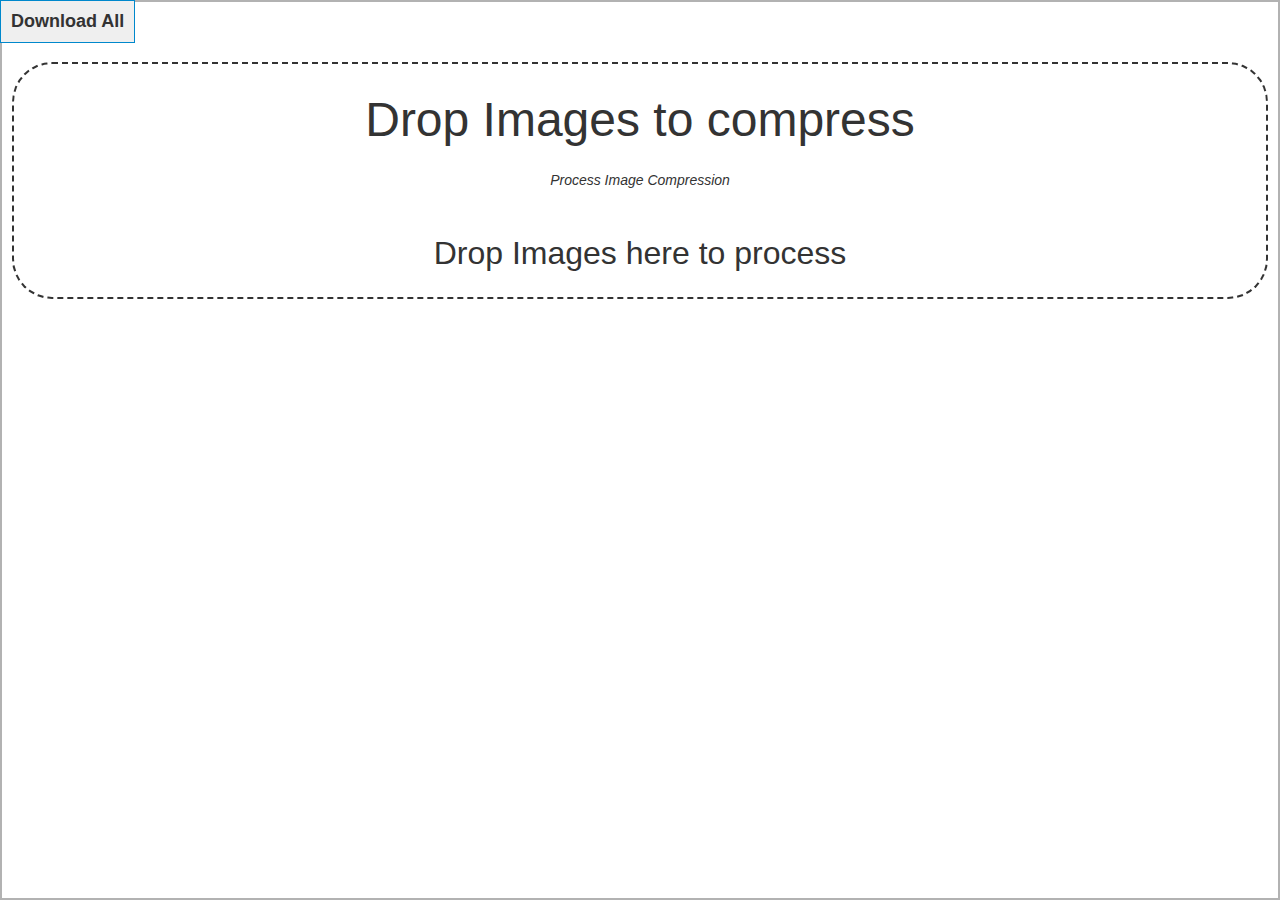
<file: index.html>
<!DOCTYPE html>
<html>

    <head>
        <meta charset="utf-8"/>
        <title>Image Compressor</title>

        <meta name="viewport" content="width=device-width, initial-scale=1" />

        <link href="assets/css/style.css" rel="stylesheet" />

    </head>

    <body>

        <a class="back"></a>

        <div id="stage">

            <div id="step2">
                <button class="downloadall">Download All</button>
                <form action="" class="dropzone dz-clickable">
                    <div class="dz-default dz-message">
                        <div class="content">
                            <h1>Drop Images to compress</h1>
                            <h2>Process Image Compression</h2>
                        </div>

                        <button class="dz-button" type="button">Drop Images here to process</button>
                    </div>
                </form>

                <input type="file" multiple="multiple" class="dz-hidden-input" style="visibility: hidden; position: absolute; top: 0px; left: 0px; height: 0px; width: 0px;">

            </div>

        </div>

    </body>
    <script type="text/javascript" src="assets/js/browser-image-compression.min.js"></script>
    <script src="assets/js/crc32.min.js"></script>
    <script src="assets/js/rawdeflate.min.js"></script>
    <script src="assets/js/gzip.min.js"></script>
    <script src="assets/js/gzip-compressor.js"></script>

    <script src="assets/js/jquery.min.js"></script>
    <script src="assets/js/script.min.js"></script>
</html>
</file>
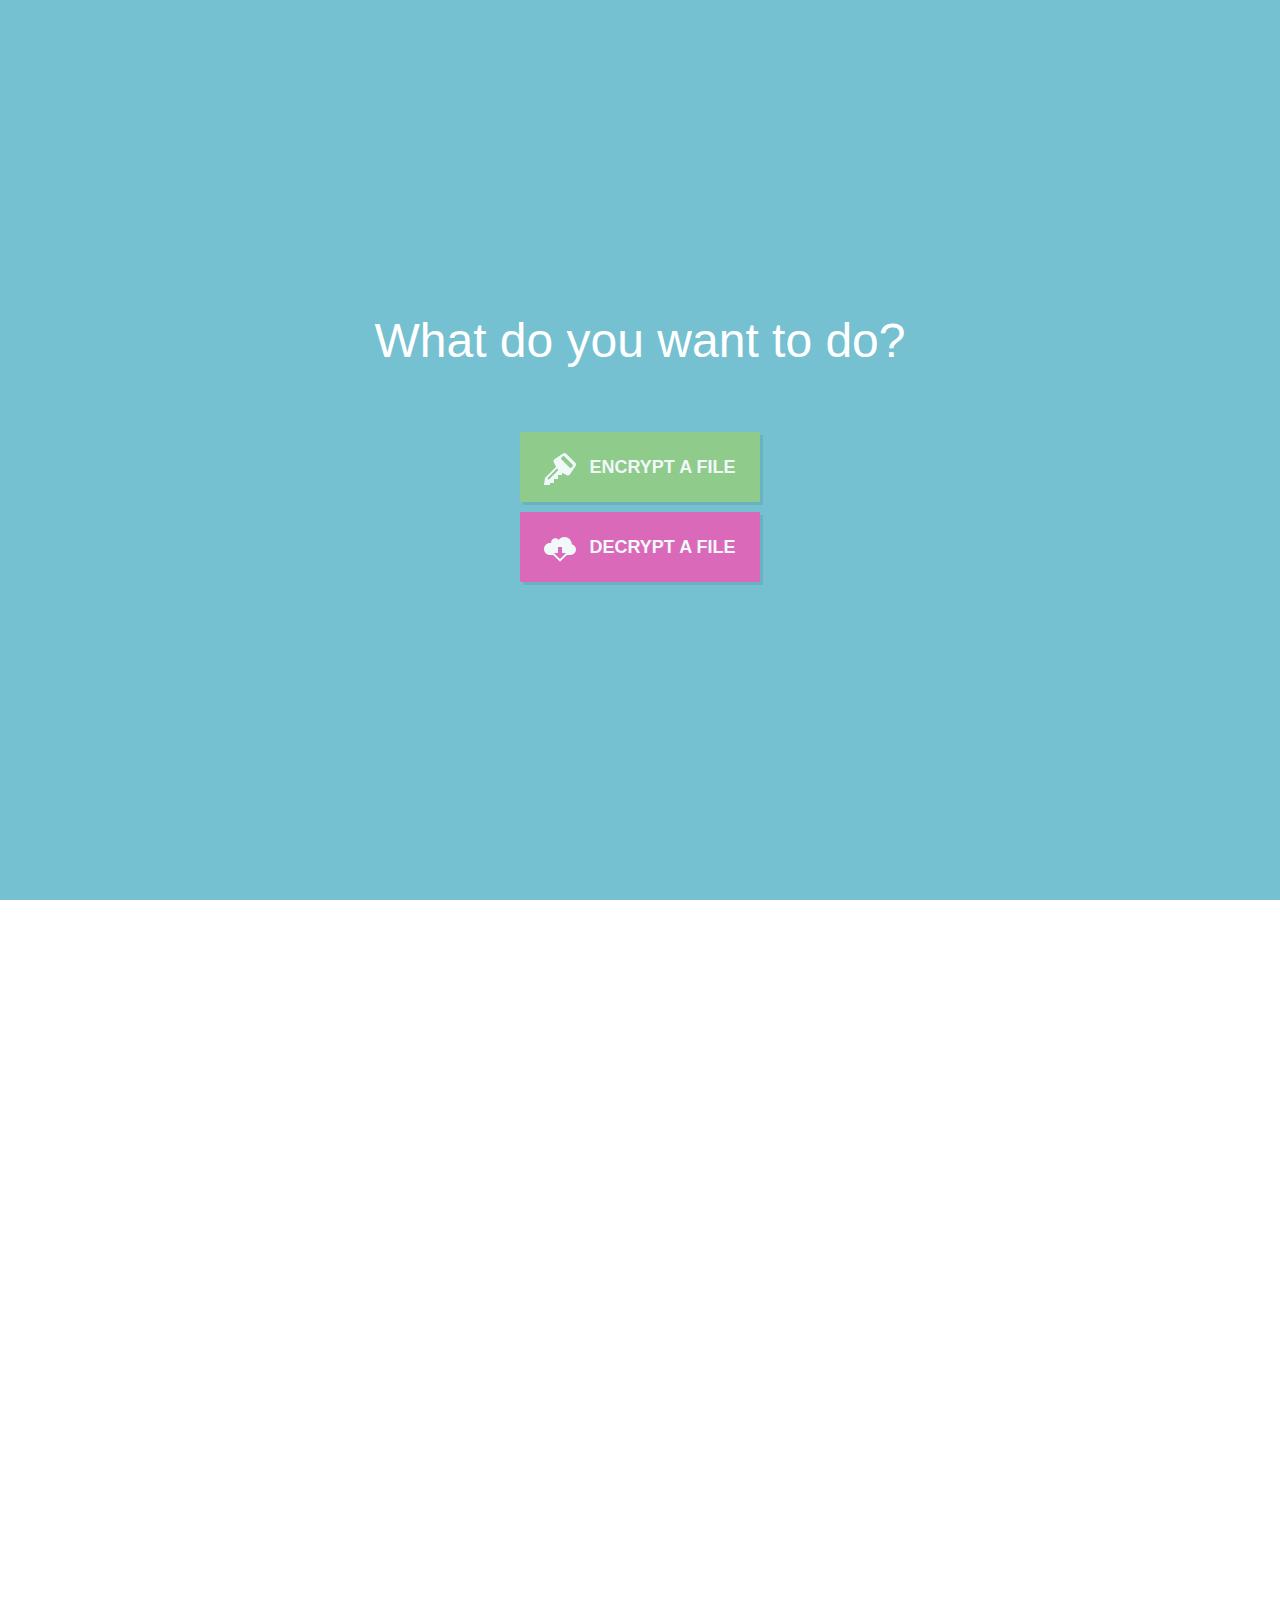
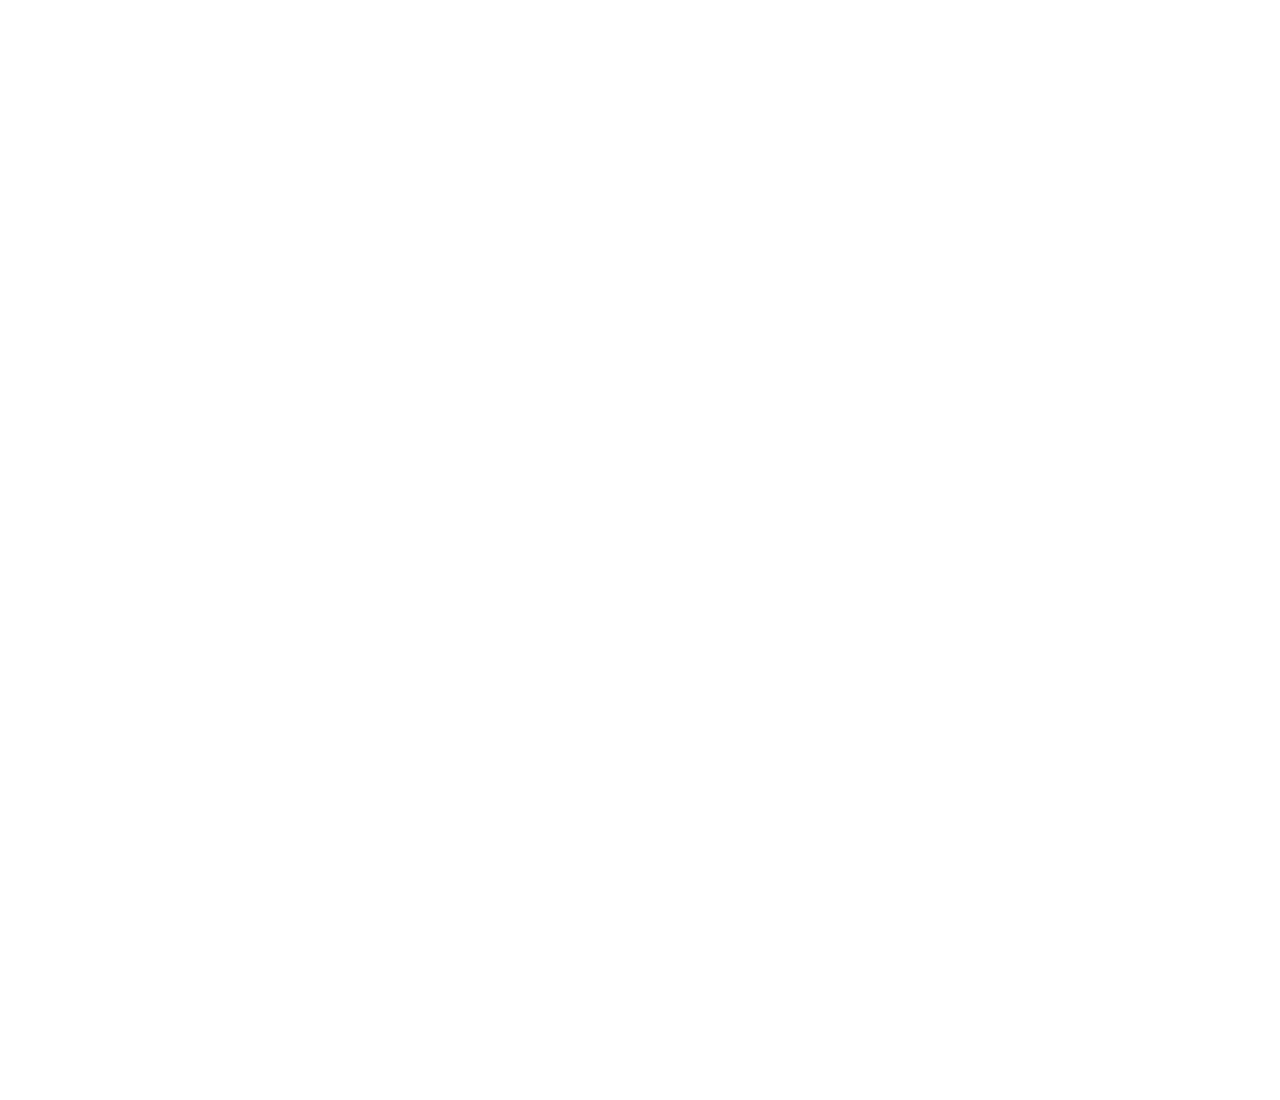
<file: encryptor.html>
<!DOCTYPE html>
<html>

    <head>
        <meta charset="utf-8"/>
        <title>Noonwow JavaScript File Encryption</title>

        <meta name="viewport" content="width=device-width, initial-scale=1" />

        <link href="assets/css/style.min.css" rel="stylesheet" />

    </head>

    <body>

        <a class="back"></a>

        <div id="stage">

            <div id="step1">
                <div class="content">
                    <h1>What do you want to do?</h1>
                    <a class="button encrypt green">Encrypt a file</a>
                    <a class="button decrypt magenta">Decrypt a file</a>
                </div>
            </div>

            <div id="step2">
                <button class="downloadall">Download All</button>
                <form action="" class="dropzone dz-clickable">
                    <div class="dz-default dz-message">
                        <div class="content if-encrypt">
                            <h1>Choose which files to encrypt</h1>
                            <h2>An encrypted copy of the file will be generated. No data is sent to our server.</h2>
                        </div>

                        <div class="content if-decrypt">
                            <h1>Choose which files to decrypt</h1>
                            <h2>Only files encrypted by this tool are accepted.</h2>
                        </div>
                        <button class="dz-button" type="button">Drop files here to process</button>
                    </div>
                </form>

                <input type="file" multiple="multiple" class="dz-hidden-input" style="visibility: hidden; position: absolute; top: 0px; left: 0px; height: 0px; width: 0px;">

            </div>

            <div id="step3">

                <div class="content if-encrypt">
                    <h1>Enter a pass phrase</h1>
                    <h2>This phrase will be used as an encryption key. Write it down or remember it; you won't be able to restore the file without it. </h2>

                    <input type="password" class='password' placeholder="Password" />
                    <input type="password" class='password-confirmation' placeholder="Password Confrimation"/>
                    <a class="button process red">Encrypt!</a>
                </div>

                <div class="content if-decrypt">
                    <h1>Enter the pass phrase</h1>
                    <h2>Enter the pass phrase that was used to encrypt this file. It is not possible to decrypt it without it.</h2>

                    <input type="password" class='password'/>
                    <a class="button process red">Decrypt!</a>
                </div>

            </div>
        </div>

    </body>

    <!-- Include the AES algorithm of the crypto library -->
    <script src="assets/js/dropzone.min.js"></script>

    <script src="assets/js/jquery.min.js"></script>
    <script src="assets/js/script.min.js"></script>

</html>
</file>
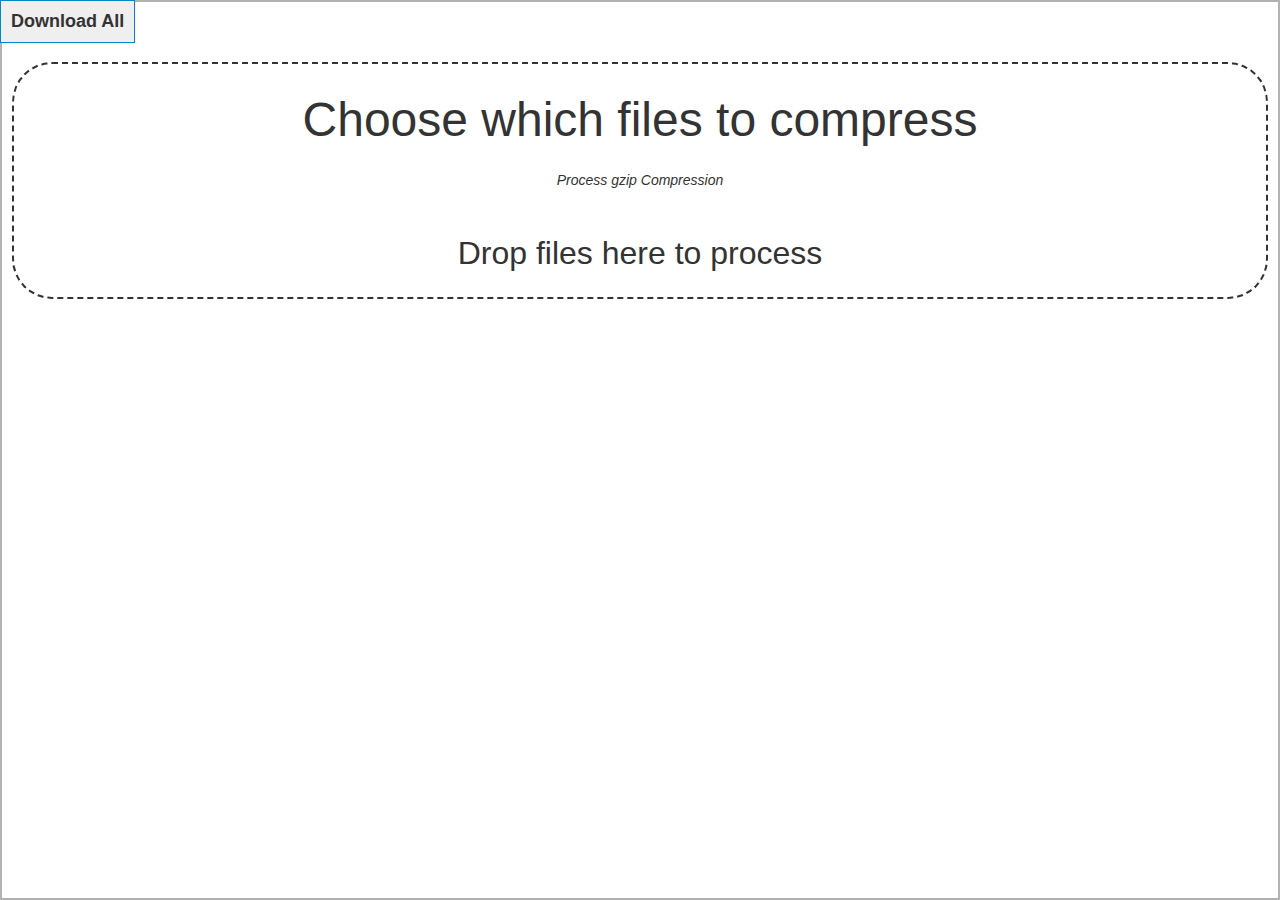
<file: gzip-compressor.html>
<!DOCTYPE html>
<html>

    <head>
        <meta charset="utf-8"/>
        <title>Noonwow JavaScript File Encryption</title>

        <meta name="viewport" content="width=device-width, initial-scale=1" />

        <link href="assets/css/style.min.css" rel="stylesheet" />

    </head>

    <body>

        <a class="back"></a>

        <div id="stage">

            <div id="step2">
                <button class="downloadall">Download All</button>
                <form action="" class="dropzone dz-clickable">
                    <div class="dz-default dz-message">
                        <div class="content">
                            <h1>Choose which files to compress</h1>
                            <h2>Process gzip Compression</h2>
                        </div>

                        <button class="dz-button" type="button">Drop files here to process</button>
                    </div>
                </form>

                <input type="file" multiple="multiple" class="dz-hidden-input" style="visibility: hidden; position: absolute; top: 0px; left: 0px; height: 0px; width: 0px;">

            </div>

        </div>

    </body>

    <!-- Include the AES algorithm of the crypto library -->
    <script src="assets/js/crc32.min.js"></script>
    <script src="assets/js/rawdeflate.min.js"></script>
    <script src="assets/js/gzip.min.js"></script>
    <script src="assets/js/gzip-compressor.min.js"></script>

    <script src="assets/js/jquery.min.js"></script>
    <script src="assets/js/script.min.js"></script>

</html>
</file>
<file: assets/css/style.css>
/*-------------------------
  Simple reset
--------------------------*/


* {
  margin: 0;
  padding: 0;
}


/*-------------------------
  General Styles
--------------------------*/


html {
  overflow: hidden;
}

a, a:visited {
  outline: none;
  color: #389dc1;
}

a:hover {
  text-decoration: none;
}

section, footer, header, aside {
  display: block;
}


/*-------------------------
  The main page elements
--------------------------*/


body {
  font: 15px/1.3 'Raleway', sans-serif;
  color: #fff;
  width: 100%;
  height: 100%;
  position: absolute;
  overflow: hidden;
}

#stage {
  width: 100%;
  height: 100%;
  position: absolute;
  top: 0;
  left: 0;
  transition: top 0.4s;
}

#stage > div {
  /* The step divs */
  height: 100%;
  position: relative;
}

#stage h1 {
  font-weight: normal;
  font-size: 48px;
  text-align: center;
  color: #fff;
  margin-bottom: 60px;
}

#stage h2 {
  font-weight: normal;
  font-size: 14px;
  font-family: Arial, Helvetica, sans-serif;
  margin: -40px 0 45px;
  font-style: italic;
}

.content {
  position: absolute;
  text-align: center;
  left: 0;
  top: 50%;
  width: 100%;
}

.content input[type=file] {
  display: none;
}

a.back {
  width: 32px;
  height: 32px;
  position: absolute;
  cursor: pointer;
  top: 50px;
  left: 50%;
  z-index: 99;
  opacity: 0.8;
  margin-left: -16px;
  display: none;
  background: #fff;
  border: 1px solid #08c;
}

a.back:hover {
  opacity: 1;
}


/*-------------------------
  Conditional classes
--------------------------*/


[class*="if-"] {
  display: none;
}

body.encrypt .if-encrypt {
  display: block;
}

body.decrypt .if-decrypt {
  display: block;
}


/*-------------------------
  Button styles
--------------------------*/


.button {
  width: 240px;
  height: 70px;
  text-align: center;
  text-decoration: none !important;
  color: #fff !important;
  text-transform: uppercase;
  font-weight: bold;
  border-radius: 1px;
  display: block;
  line-height: 70px;
  box-shadow: 3px 3px 0 rgba(0,0,0,0.08);
  cursor: pointer;
  font-size: 18px;
  margin: 10px auto;
  opacity: 0.9;
}

.button:hover {
  opacity: 1;
}

.button::before {
  content: '';
  background: url(../img/icons.svg) no-repeat;
  display: inline-block;
  width: 32px;
  height: 32px;
  vertical-align: middle;
  padding-right: 13px;
}

.button.green {
  background-color: #92cd84;
}

.button.magenta {
  background-color: #e661b7;
}

.button.blue {
  background-color: #798dd7;
}

.button.red {
  background-color: #c15645;
}

/* Styles for specific buttons */

.button.browse {
  width: 180px;
}

.button.process {
  width: 190px;
}

.button.encrypt::before {
  background-position: 0 0;
}

.button.decrypt::before {
  background-position: -96px 0;
}

.button.browse::before {
  background-position: -240px 0;
}

.button.process::before {
  background-position: -142px 0;
}

.button.download:before {
  background-position: -48px 0;
}


/*-------------------------
  The steps
--------------------------*/


#step1 {
  background-color: #75c0d1;
}

body.encrypt #step2 {
  background-color: #9ad58c;
}

body.decrypt #step2 {
  background-color: #E7A8D1;
}

#step3 {
  background-color: #d5d788;
}

#step3 input[type=password] {
  background-color: #fff;
  border: none;
  padding: 8px 18px;
  line-height: 1;
  font: inherit;
  outline: none;
  width: 400px;
  margin-bottom: 18px;
  border-radius: 2px;
  box-shadow: 3px 3px 0 rgba(0,0,0,0.05);
  font-size: 36px;
  color: #555;
  clear: both;
  display: block;
  margin-left: auto;
  margin-right: auto;
}

#step3 input[type=password]::placeholder {
  color: #ccc;
}

#step1 .content {
  margin-top: -140px;
}

#step2 .content {
  margin-top: -0;
}

#step3 .content {
  margin-top: -157px;
}

/*
 * The MIT License
 * Copyright (c) 2012 Matias Meno <m@tias.me>
 */
@-webkit-keyframes passing-through {
  0% {
    opacity: 0;
    -webkit-transform: translateY(40px);
    -moz-transform: translateY(40px);
    -ms-transform: translateY(40px);
    -o-transform: translateY(40px);
    transform: translateY(40px);
  }

  30%, 70% {
    opacity: 1;
    -webkit-transform: translateY(0px);
    -moz-transform: translateY(0px);
    -ms-transform: translateY(0px);
    -o-transform: translateY(0px);
    transform: translateY(0px);
  }

  100% {
    opacity: 0;
    -webkit-transform: translateY(-40px);
    -moz-transform: translateY(-40px);
    -ms-transform: translateY(-40px);
    -o-transform: translateY(-40px);
    transform: translateY(-40px);
  }
}

@-moz-keyframes passing-through {
  0% {
    opacity: 0;
    -webkit-transform: translateY(40px);
    -moz-transform: translateY(40px);
    -ms-transform: translateY(40px);
    -o-transform: translateY(40px);
    transform: translateY(40px);
  }

  30%, 70% {
    opacity: 1;
    -webkit-transform: translateY(0px);
    -moz-transform: translateY(0px);
    -ms-transform: translateY(0px);
    -o-transform: translateY(0px);
    transform: translateY(0px);
  }

  100% {
    opacity: 0;
    -webkit-transform: translateY(-40px);
    -moz-transform: translateY(-40px);
    -ms-transform: translateY(-40px);
    -o-transform: translateY(-40px);
    transform: translateY(-40px);
  }
}

@keyframes passing-through {
  0% {
    opacity: 0;
    -webkit-transform: translateY(40px);
    -moz-transform: translateY(40px);
    -ms-transform: translateY(40px);
    -o-transform: translateY(40px);
    transform: translateY(40px);
  }

  30%, 70% {
    opacity: 1;
    -webkit-transform: translateY(0px);
    -moz-transform: translateY(0px);
    -ms-transform: translateY(0px);
    -o-transform: translateY(0px);
    transform: translateY(0px);
  }

  100% {
    opacity: 0;
    -webkit-transform: translateY(-40px);
    -moz-transform: translateY(-40px);
    -ms-transform: translateY(-40px);
    -o-transform: translateY(-40px);
    transform: translateY(-40px);
  }
}

@-webkit-keyframes slide-in {
  0% {
    opacity: 0;
    -webkit-transform: translateY(40px);
    -moz-transform: translateY(40px);
    -ms-transform: translateY(40px);
    -o-transform: translateY(40px);
    transform: translateY(40px);
  }

  30% {
    opacity: 1;
    -webkit-transform: translateY(0px);
    -moz-transform: translateY(0px);
    -ms-transform: translateY(0px);
    -o-transform: translateY(0px);
    transform: translateY(0px);
  }
}

@-moz-keyframes slide-in {
  0% {
    opacity: 0;
    -webkit-transform: translateY(40px);
    -moz-transform: translateY(40px);
    -ms-transform: translateY(40px);
    -o-transform: translateY(40px);
    transform: translateY(40px);
  }

  30% {
    opacity: 1;
    -webkit-transform: translateY(0px);
    -moz-transform: translateY(0px);
    -ms-transform: translateY(0px);
    -o-transform: translateY(0px);
    transform: translateY(0px);
  }
}

@keyframes slide-in {
  0% {
    opacity: 0;
    -webkit-transform: translateY(40px);
    -moz-transform: translateY(40px);
    -ms-transform: translateY(40px);
    -o-transform: translateY(40px);
    transform: translateY(40px);
  }

  30% {
    opacity: 1;
    -webkit-transform: translateY(0px);
    -moz-transform: translateY(0px);
    -ms-transform: translateY(0px);
    -o-transform: translateY(0px);
    transform: translateY(0px);
  }
}

@-webkit-keyframes pulse {
  0% {
    -webkit-transform: scale(1);
    -moz-transform: scale(1);
    -ms-transform: scale(1);
    -o-transform: scale(1);
    transform: scale(1);
  }

  10% {
    -webkit-transform: scale(1.1);
    -moz-transform: scale(1.1);
    -ms-transform: scale(1.1);
    -o-transform: scale(1.1);
    transform: scale(1.1);
  }

  20% {
    -webkit-transform: scale(1);
    -moz-transform: scale(1);
    -ms-transform: scale(1);
    -o-transform: scale(1);
    transform: scale(1);
  }
}

@-moz-keyframes pulse {
  0% {
    -webkit-transform: scale(1);
    -moz-transform: scale(1);
    -ms-transform: scale(1);
    -o-transform: scale(1);
    transform: scale(1);
  }

  10% {
    -webkit-transform: scale(1.1);
    -moz-transform: scale(1.1);
    -ms-transform: scale(1.1);
    -o-transform: scale(1.1);
    transform: scale(1.1);
  }

  20% {
    -webkit-transform: scale(1);
    -moz-transform: scale(1);
    -ms-transform: scale(1);
    -o-transform: scale(1);
    transform: scale(1);
  }
}

@keyframes pulse {
  0% {
    -webkit-transform: scale(1);
    -moz-transform: scale(1);
    -ms-transform: scale(1);
    -o-transform: scale(1);
    transform: scale(1);
  }

  10% {
    -webkit-transform: scale(1.1);
    -moz-transform: scale(1.1);
    -ms-transform: scale(1.1);
    -o-transform: scale(1.1);
    transform: scale(1.1);
  }

  20% {
    -webkit-transform: scale(1);
    -moz-transform: scale(1);
    -ms-transform: scale(1);
    -o-transform: scale(1);
    transform: scale(1);
  }
}

.dropzone, .dropzone * {
  box-sizing: border-box;
}

.dropzone {
  min-height: 100vh;
  height: 100vh;
  overflow: auto;
  border: 2px solid rgba(0, 0, 0, 0.3);
  background: white;
  padding: 30px 10px 0;
}

.dropzone.dz-clickable {
  cursor: pointer;
}

.dropzone.dz-clickable * {
  cursor: default;
}

.dropzone.dz-clickable .dz-message, .dropzone.dz-clickable .dz-message * {
  cursor: pointer;
}

.dropzone.dz-started .dz-message {
  display: none;
}

.dropzone.dz-drag-hover {
  border-style: solid;
}

.dropzone.dz-drag-hover .dz-message {
  opacity: 0.5;
}

.dropzone .dz-message {
  text-align: center;
  margin: 2em 0;
  border: 2px dashed #333;
  border-radius: 40px;
  padding: 25px 0;
}

.dropzone .dz-message .dz-button {
  background: none;
  color: #333;
  border: none;
  padding: 0;
  font-size: 32px;
  cursor: pointer;
  outline: inherit;
}

.dropzone .dz-preview {
  position: relative;
  display: inline-block;
  vertical-align: top;
  margin: 16px;
  min-height: 100px;
}

.dropzone .dz-preview:hover .dz-details {
  opacity: 1;
}

.dropzone .dz-preview.dz-file-preview .dz-image {
  border-radius: 20px;
  background: #999;
  background: linear-gradient(to bottom, #eee, #ddd);
}

.dropzone .dz-preview.dz-file-preview .dz-details {
  opacity: 1;
}

.dropzone .dz-preview.dz-image-preview {
  background: white;
}

.dropzone .dz-preview.dz-image-preview .dz-details {
  -webkit-transition: opacity 0.2s linear;
  -moz-transition: opacity 0.2s linear;
  -ms-transition: opacity 0.2s linear;
  -o-transition: opacity 0.2s linear;
  transition: opacity 0.2s linear;
}

.dropzone .dz-preview .dz-remove {
  font-size: 14px;
  text-align: center;
  display: block;
  cursor: pointer;
  border: none;
}

.dropzone .dz-preview .dz-remove:hover {
  text-decoration: underline;
}

.dropzone .dz-preview:hover .dz-details {
  opacity: 1;
}

.dropzone .dz-preview .dz-details {
  z-index: 20;
  position: absolute;
  top: 0;
  left: 0;
  opacity: 0;
  font-size: 13px;
  min-width: 100%;
  max-width: 100%;
  padding: 2em 1em;
  text-align: center;
  color: rgba(0, 0, 0, 0.9);
  line-height: 150%;
}

.dropzone .dz-preview .dz-details .dz-size {
  margin-bottom: 1em;
  font-size: 16px;
}

.dropzone .dz-preview .dz-details .dz-filename {
  white-space: nowrap;
}

.dropzone .dz-preview .dz-details .dz-filename:hover span {
  border: 1px solid rgba(200, 200, 200, 0.8);
  background-color: rgba(255, 255, 255, 0.8);
}

.dropzone .dz-preview .dz-details .dz-filename:not(:hover) {
  overflow: hidden;
  text-overflow: ellipsis;
}

.dropzone .dz-preview .dz-details .dz-filename:not(:hover) span {
  border: 1px solid transparent;
}

.dropzone .dz-preview .dz-details .dz-filename span, .dropzone .dz-preview .dz-details .dz-size span {
  background-color: rgba(255, 255, 255, 0.4);
  padding: 0 0.4em;
  border-radius: 3px;
}

.dropzone .dz-preview:hover .dz-image img {
  -webkit-transform: scale(1.05, 1.05);
  -moz-transform: scale(1.05, 1.05);
  -ms-transform: scale(1.05, 1.05);
  -o-transform: scale(1.05, 1.05);
  transform: scale(1.05, 1.05);
  -webkit-filter: blur(8px);
  filter: blur(8px);
}

.dropzone .dz-preview .dz-image {
  border-radius: 20px;
  overflow: hidden;
  width: 120px;
  height: 120px;
  position: relative;
  display: block;
  z-index: 10;
}

.dropzone .dz-preview .dz-image img {
  display: block;
}

.dropzone .dz-preview.dz-success .dz-success-mark {
  -webkit-animation: passing-through 3s cubic-bezier(0.77, 0, 0.175, 1);
  -moz-animation: passing-through 3s cubic-bezier(0.77, 0, 0.175, 1);
  -ms-animation: passing-through 3s cubic-bezier(0.77, 0, 0.175, 1);
  -o-animation: passing-through 3s cubic-bezier(0.77, 0, 0.175, 1);
  animation: passing-through 3s cubic-bezier(0.77, 0, 0.175, 1);
}

.dropzone .dz-preview.dz-error .dz-error-mark {
  opacity: 1;
  -webkit-animation: slide-in 3s cubic-bezier(0.77, 0, 0.175, 1);
  -moz-animation: slide-in 3s cubic-bezier(0.77, 0, 0.175, 1);
  -ms-animation: slide-in 3s cubic-bezier(0.77, 0, 0.175, 1);
  -o-animation: slide-in 3s cubic-bezier(0.77, 0, 0.175, 1);
  animation: slide-in 3s cubic-bezier(0.77, 0, 0.175, 1);
}

.dropzone .dz-preview .dz-success-mark, .dropzone .dz-preview .dz-error-mark {
  pointer-events: none;
  opacity: 0;
  z-index: 500;
  position: absolute;
  display: block;
  top: 50%;
  left: 50%;
  margin-left: -27px;
  margin-top: -27px;
}

.dropzone .dz-preview .dz-success-mark svg, .dropzone .dz-preview .dz-error-mark svg {
  display: block;
  width: 54px;
  height: 54px;
}

.dropzone .dz-preview.dz-processing .dz-progress {
  opacity: 1;
  -webkit-transition: all 0.2s linear;
  -moz-transition: all 0.2s linear;
  -ms-transition: all 0.2s linear;
  -o-transition: all 0.2s linear;
  transition: all 0.2s linear;
}

.dropzone .dz-preview.dz-complete .dz-progress {
  opacity: 0;
  -webkit-transition: opacity 0.4s ease-in;
  -moz-transition: opacity 0.4s ease-in;
  -ms-transition: opacity 0.4s ease-in;
  -o-transition: opacity 0.4s ease-in;
  transition: opacity 0.4s ease-in;
}

.dropzone .dz-preview:not(.dz-processing) .dz-progress {
  -webkit-animation: pulse 6s ease infinite;
  -moz-animation: pulse 6s ease infinite;
  -ms-animation: pulse 6s ease infinite;
  -o-animation: pulse 6s ease infinite;
  animation: pulse 6s ease infinite;
}

.dropzone .dz-preview .dz-progress {
  opacity: 1;
  z-index: 1000;
  pointer-events: none;
  position: absolute;
  height: 16px;
  left: 50%;
  top: 50%;
  margin-top: -8px;
  width: 80px;
  margin-left: -40px;
  background: rgba(255, 255, 255, 0.9);
  -webkit-transform: scale(1);
  border-radius: 8px;
  overflow: hidden;
}

.dropzone .dz-preview .dz-progress .dz-upload {
  background: #333;
  background: linear-gradient(to bottom, #666, #444);
  position: absolute;
  top: 0;
  left: 0;
  bottom: 0;
  width: 0;
  -webkit-transition: width 300ms ease-in-out;
  -moz-transition: width 300ms ease-in-out;
  -ms-transition: width 300ms ease-in-out;
  -o-transition: width 300ms ease-in-out;
  transition: width 300ms ease-in-out;
}

.dropzone .dz-preview.dz-error .dz-error-message {
  display: block;
}

.dropzone .dz-preview.dz-error:hover .dz-error-message {
  opacity: 1;
  pointer-events: auto;
}

.dropzone .dz-preview .dz-error-message {
  pointer-events: none;
  z-index: 1000;
  position: absolute;
  display: block;
  display: none;
  opacity: 0;
  -webkit-transition: opacity 0.3s ease;
  -moz-transition: opacity 0.3s ease;
  -ms-transition: opacity 0.3s ease;
  -o-transition: opacity 0.3s ease;
  transition: opacity 0.3s ease;
  border-radius: 8px;
  font-size: 13px;
  top: 130px;
  left: -10px;
  width: 140px;
  background: #be2626;
  background: linear-gradient(to bottom, #be2626, #a92222);
  padding: 0.5em 1.2em;
  color: white;
}

.dropzone .dz-preview .dz-error-message:after {
  content: '';
  position: absolute;
  top: -6px;
  left: 64px;
  width: 0;
  height: 0;
  border-left: 6px solid transparent;
  border-right: 6px solid transparent;
  border-bottom: 6px solid #be2626;
}

.dropzone.dz-clickable a {
  cursor: pointer;
  position: absolute;
  z-index: 9999;
  bottom: 10px;
  width: 100%;
  text-align: center;
}

#stage .dropzone h1 {
  color: #333;
}

#stage .dropzone h2 {
  color: #333;
}

.dropzone .content {
  position: static;
}

.dropzone a.back {
  color: #333;
}

a.back:before {
  content: '';
  display: block;
  position: absolute;
  width: 0;
  height: 0;
  left: 4px;
  top: -3px;
  border: 12px solid #08c;
  border-color: transparent transparent #08c transparent;
}

a.back:after {
  content: '';
  display: block;
  position: absolute;
  width: 0;
  height: 0;
  left: 4px;
  top: -1px;
  border: 12px solid #08c;
  border-color: transparent transparent #fff transparent;
}

.downloadall {
  padding: 10px;
  color: #333;
  font-size: 18px;
  font-family: sans-serif;
  font-weight: bold;
  border: 1px solid #08c;
  display: block;
  cursor: pointer;
  position: absolute;
  z-index: 10;
}

.dropzone.dz-clickable:before {
    content: '';
    width: 100%;
    height: 100%;
    display: block;
    position: absolute;
    left: 0;
    top: 0;
    z-index: 0;
}

a.download {
  color: #f80;
  cursor: default;
}

a.failed {
  cursor: default;
  color: #f00;
}

a.download.completed {
  color: #08c;
}
</file>
<file: assets/css/style.min.css>
* {margin: 0;padding: 0;}html {overflow: hidden;}a, a:visited {outline: none;color: #389dc1;}a:hover {text-decoration: none;}section, footer, header, aside {display: block;}body {font: 15px/1.3 'Raleway', sans-serif;color: #fff;width: 100%;height: 100%;position: absolute;overflow: hidden;}#stage {width: 100%;height: 100%;position: absolute;top: 0;left: 0;transition: top 0.4s;}#stage > div {height: 100%;position: relative;}#stage h1 {font-weight: normal;font-size: 48px;text-align: center;color: #fff;margin-bottom: 60px;}#stage h2 {font-weight: normal;font-size: 14px;font-family: Arial, Helvetica, sans-serif;margin: -40px 0 45px;font-style: italic;}.content {position: absolute;text-align: center;left: 0;top: 50%;width: 100%;}.content input[type=file] {display: none;}a.back {width: 32px;height: 32px;position: absolute;cursor: pointer;top: 50px;left: 50%;z-index: 99;opacity: 0.8;margin-left: -16px;display: none;background: #fff;border: 1px solid #08c;}a.back:hover {opacity: 1;}[class*="if-"] {display: none;}body.encrypt .if-encrypt {display: block;}body.decrypt .if-decrypt {display: block;}.button {width: 240px;height: 70px;text-align: center;text-decoration: none !important;color: #fff !important;text-transform: uppercase;font-weight: bold;border-radius: 1px;display: block;line-height: 70px;box-shadow: 3px 3px 0 rgba(0,0,0,0.08);cursor: pointer;font-size: 18px;margin: 10px auto;opacity: 0.9;}.button:hover {opacity: 1;}.button::before {content: '';background: url(../img/icons.svg) no-repeat;display: inline-block;width: 32px;height: 32px;vertical-align: middle;padding-right: 13px;}.button.green {background-color: #92cd84;}.button.magenta {background-color: #e661b7;}.button.blue {background-color: #798dd7;}.button.red {background-color: #c15645;}.button.browse {width: 180px;}.button.process {width: 190px;}.button.encrypt::before {background-position: 0 0;}.button.decrypt::before {background-position: -96px 0;}.button.browse::before {background-position: -240px 0;}.button.process::before {background-position: -142px 0;}.button.download:before {background-position: -48px 0;}#step1 {background-color: #75c0d1;}body.encrypt #step2 {background-color: #9ad58c;}body.decrypt #step2 {background-color: #E7A8D1;}#step3 {background-color: #d5d788;}#step3 input[type=password] {background-color: #fff;border: none;padding: 8px 18px;line-height: 1;font: inherit;outline: none;width: 400px;margin-bottom: 18px;border-radius: 2px;box-shadow: 3px 3px 0 rgba(0,0,0,0.05);font-size: 36px;color: #555;clear: both;display: block;margin-left: auto;margin-right: auto;}#step3 input[type=password]::placeholder {color: #ccc;}#step1 .content {margin-top: -140px;}#step2 .content {margin-top: -0;}#step3 .content {margin-top: -157px;}@-webkit-keyframes passing-through {0% {opacity: 0;-webkit-transform: translateY(40px);-moz-transform: translateY(40px);-ms-transform: translateY(40px);-o-transform: translateY(40px);transform: translateY(40px);}30%, 70% {opacity: 1;-webkit-transform: translateY(0px);-moz-transform: translateY(0px);-ms-transform: translateY(0px);-o-transform: translateY(0px);transform: translateY(0px);}100% {opacity: 0;-webkit-transform: translateY(-40px);-moz-transform: translateY(-40px);-ms-transform: translateY(-40px);-o-transform: translateY(-40px);transform: translateY(-40px);}}@-moz-keyframes passing-through {0% {opacity: 0;-webkit-transform: translateY(40px);-moz-transform: translateY(40px);-ms-transform: translateY(40px);-o-transform: translateY(40px);transform: translateY(40px);}30%, 70% {opacity: 1;-webkit-transform: translateY(0px);-moz-transform: translateY(0px);-ms-transform: translateY(0px);-o-transform: translateY(0px);transform: translateY(0px);}100% {opacity: 0;-webkit-transform: translateY(-40px);-moz-transform: translateY(-40px);-ms-transform: translateY(-40px);-o-transform: translateY(-40px);transform: translateY(-40px);}}@keyframes passing-through {0% {opacity: 0;-webkit-transform: translateY(40px);-moz-transform: translateY(40px);-ms-transform: translateY(40px);-o-transform: translateY(40px);transform: translateY(40px);}30%, 70% {opacity: 1;-webkit-transform: translateY(0px);-moz-transform: translateY(0px);-ms-transform: translateY(0px);-o-transform: translateY(0px);transform: translateY(0px);}100% {opacity: 0;-webkit-transform: translateY(-40px);-moz-transform: translateY(-40px);-ms-transform: translateY(-40px);-o-transform: translateY(-40px);transform: translateY(-40px);}}@-webkit-keyframes slide-in {0% {opacity: 0;-webkit-transform: translateY(40px);-moz-transform: translateY(40px);-ms-transform: translateY(40px);-o-transform: translateY(40px);transform: translateY(40px);}30% {opacity: 1;-webkit-transform: translateY(0px);-moz-transform: translateY(0px);-ms-transform: translateY(0px);-o-transform: translateY(0px);transform: translateY(0px);}}@-moz-keyframes slide-in {0% {opacity: 0;-webkit-transform: translateY(40px);-moz-transform: translateY(40px);-ms-transform: translateY(40px);-o-transform: translateY(40px);transform: translateY(40px);}30% {opacity: 1;-webkit-transform: translateY(0px);-moz-transform: translateY(0px);-ms-transform: translateY(0px);-o-transform: translateY(0px);transform: translateY(0px);}}@keyframes slide-in {0% {opacity: 0;-webkit-transform: translateY(40px);-moz-transform: translateY(40px);-ms-transform: translateY(40px);-o-transform: translateY(40px);transform: translateY(40px);}30% {opacity: 1;-webkit-transform: translateY(0px);-moz-transform: translateY(0px);-ms-transform: translateY(0px);-o-transform: translateY(0px);transform: translateY(0px);}}@-webkit-keyframes pulse {0% {-webkit-transform: scale(1);-moz-transform: scale(1);-ms-transform: scale(1);-o-transform: scale(1);transform: scale(1);}10% {-webkit-transform: scale(1.1);-moz-transform: scale(1.1);-ms-transform: scale(1.1);-o-transform: scale(1.1);transform: scale(1.1);}20% {-webkit-transform: scale(1);-moz-transform: scale(1);-ms-transform: scale(1);-o-transform: scale(1);transform: scale(1);}}@-moz-keyframes pulse {0% {-webkit-transform: scale(1);-moz-transform: scale(1);-ms-transform: scale(1);-o-transform: scale(1);transform: scale(1);}10% {-webkit-transform: scale(1.1);-moz-transform: scale(1.1);-ms-transform: scale(1.1);-o-transform: scale(1.1);transform: scale(1.1);}20% {-webkit-transform: scale(1);-moz-transform: scale(1);-ms-transform: scale(1);-o-transform: scale(1);transform: scale(1);}}@keyframes pulse {0% {-webkit-transform: scale(1);-moz-transform: scale(1);-ms-transform: scale(1);-o-transform: scale(1);transform: scale(1);}10% {-webkit-transform: scale(1.1);-moz-transform: scale(1.1);-ms-transform: scale(1.1);-o-transform: scale(1.1);transform: scale(1.1);}20% {-webkit-transform: scale(1);-moz-transform: scale(1);-ms-transform: scale(1);-o-transform: scale(1);transform: scale(1);}}.dropzone, .dropzone * {box-sizing: border-box;}.dropzone {min-height: 100vh;height: 100vh;overflow: auto;border: 2px solid rgba(0, 0, 0, 0.3);background: white;padding: 30px 10px 0;}.dropzone.dz-clickable {cursor: pointer;}.dropzone.dz-clickable * {cursor: default;}.dropzone.dz-clickable .dz-message, .dropzone.dz-clickable .dz-message * {cursor: pointer;}.dropzone.dz-started .dz-message {display: none;}.dropzone.dz-drag-hover {border-style: solid;}.dropzone.dz-drag-hover .dz-message {opacity: 0.5;}.dropzone .dz-message {text-align: center;margin: 2em 0;border: 2px dashed #333;border-radius: 40px;padding: 25px 0;}.dropzone .dz-message .dz-button {background: none;color: #333;border: none;padding: 0;font-size: 32px;cursor: pointer;outline: inherit;}.dropzone .dz-preview {position: relative;display: inline-block;vertical-align: top;margin: 16px;min-height: 100px;}.dropzone .dz-preview:hover .dz-details {opacity: 1;}.dropzone .dz-preview.dz-file-preview .dz-image {border-radius: 20px;background: #999;background: linear-gradient(to bottom, #eee, #ddd);}.dropzone .dz-preview.dz-file-preview .dz-details {opacity: 1;}.dropzone .dz-preview.dz-image-preview {background: white;}.dropzone .dz-preview.dz-image-preview .dz-details {-webkit-transition: opacity 0.2s linear;-moz-transition: opacity 0.2s linear;-ms-transition: opacity 0.2s linear;-o-transition: opacity 0.2s linear;transition: opacity 0.2s linear;}.dropzone .dz-preview .dz-remove {font-size: 14px;text-align: center;display: block;cursor: pointer;border: none;}.dropzone .dz-preview .dz-remove:hover {text-decoration: underline;}.dropzone .dz-preview:hover .dz-details {opacity: 1;}.dropzone .dz-preview .dz-details {z-index: 20;position: absolute;top: 0;left: 0;opacity: 0;font-size: 13px;min-width: 100%;max-width: 100%;padding: 2em 1em;text-align: center;color: rgba(0, 0, 0, 0.9);line-height: 150%;}.dropzone .dz-preview .dz-details .dz-size {margin-bottom: 1em;font-size: 16px;}.dropzone .dz-preview .dz-details .dz-filename {white-space: nowrap;}.dropzone .dz-preview .dz-details .dz-filename:hover span {border: 1px solid rgba(200, 200, 200, 0.8);background-color: rgba(255, 255, 255, 0.8);}.dropzone .dz-preview .dz-details .dz-filename:not(:hover) {overflow: hidden;text-overflow: ellipsis;}.dropzone .dz-preview .dz-details .dz-filename:not(:hover) span {border: 1px solid transparent;}.dropzone .dz-preview .dz-details .dz-filename span, .dropzone .dz-preview .dz-details .dz-size span {background-color: rgba(255, 255, 255, 0.4);padding: 0 0.4em;border-radius: 3px;}.dropzone .dz-preview:hover .dz-image img {-webkit-transform: scale(1.05, 1.05);-moz-transform: scale(1.05, 1.05);-ms-transform: scale(1.05, 1.05);-o-transform: scale(1.05, 1.05);transform: scale(1.05, 1.05);-webkit-filter: blur(8px);filter: blur(8px);}.dropzone .dz-preview .dz-image {border-radius: 20px;overflow: hidden;width: 120px;height: 120px;position: relative;display: block;z-index: 10;}.dropzone .dz-preview .dz-image img {display: block;}.dropzone .dz-preview.dz-success .dz-success-mark {-webkit-animation: passing-through 3s cubic-bezier(0.77, 0, 0.175, 1);-moz-animation: passing-through 3s cubic-bezier(0.77, 0, 0.175, 1);-ms-animation: passing-through 3s cubic-bezier(0.77, 0, 0.175, 1);-o-animation: passing-through 3s cubic-bezier(0.77, 0, 0.175, 1);animation: passing-through 3s cubic-bezier(0.77, 0, 0.175, 1);}.dropzone .dz-preview.dz-error .dz-error-mark {opacity: 1;-webkit-animation: slide-in 3s cubic-bezier(0.77, 0, 0.175, 1);-moz-animation: slide-in 3s cubic-bezier(0.77, 0, 0.175, 1);-ms-animation: slide-in 3s cubic-bezier(0.77, 0, 0.175, 1);-o-animation: slide-in 3s cubic-bezier(0.77, 0, 0.175, 1);animation: slide-in 3s cubic-bezier(0.77, 0, 0.175, 1);}.dropzone .dz-preview .dz-success-mark, .dropzone .dz-preview .dz-error-mark {pointer-events: none;opacity: 0;z-index: 500;position: absolute;display: block;top: 50%;left: 50%;margin-left: -27px;margin-top: -27px;}.dropzone .dz-preview .dz-success-mark svg, .dropzone .dz-preview .dz-error-mark svg {display: block;width: 54px;height: 54px;}.dropzone .dz-preview.dz-processing .dz-progress {opacity: 1;-webkit-transition: all 0.2s linear;-moz-transition: all 0.2s linear;-ms-transition: all 0.2s linear;-o-transition: all 0.2s linear;transition: all 0.2s linear;}.dropzone .dz-preview.dz-complete .dz-progress {opacity: 0;-webkit-transition: opacity 0.4s ease-in;-moz-transition: opacity 0.4s ease-in;-ms-transition: opacity 0.4s ease-in;-o-transition: opacity 0.4s ease-in;transition: opacity 0.4s ease-in;}.dropzone .dz-preview:not(.dz-processing) .dz-progress {-webkit-animation: pulse 6s ease infinite;-moz-animation: pulse 6s ease infinite;-ms-animation: pulse 6s ease infinite;-o-animation: pulse 6s ease infinite;animation: pulse 6s ease infinite;}.dropzone .dz-preview .dz-progress {opacity: 1;z-index: 1000;pointer-events: none;position: absolute;height: 16px;left: 50%;top: 50%;margin-top: -8px;width: 80px;margin-left: -40px;background: rgba(255, 255, 255, 0.9);-webkit-transform: scale(1);border-radius: 8px;overflow: hidden;}.dropzone .dz-preview .dz-progress .dz-upload {background: #333;background: linear-gradient(to bottom, #666, #444);position: absolute;top: 0;left: 0;bottom: 0;width: 0;-webkit-transition: width 300ms ease-in-out;-moz-transition: width 300ms ease-in-out;-ms-transition: width 300ms ease-in-out;-o-transition: width 300ms ease-in-out;transition: width 300ms ease-in-out;}.dropzone .dz-preview.dz-error .dz-error-message {display: block;}.dropzone .dz-preview.dz-error:hover .dz-error-message {opacity: 1;pointer-events: auto;}.dropzone .dz-preview .dz-error-message {pointer-events: none;z-index: 1000;position: absolute;display: block;display: none;opacity: 0;-webkit-transition: opacity 0.3s ease;-moz-transition: opacity 0.3s ease;-ms-transition: opacity 0.3s ease;-o-transition: opacity 0.3s ease;transition: opacity 0.3s ease;border-radius: 8px;font-size: 13px;top: 130px;left: -10px;width: 140px;background: #be2626;background: linear-gradient(to bottom, #be2626, #a92222);padding: 0.5em 1.2em;color: white;}.dropzone .dz-preview .dz-error-message:after {content: '';position: absolute;top: -6px;left: 64px;width: 0;height: 0;border-left: 6px solid transparent;border-right: 6px solid transparent;border-bottom: 6px solid #be2626;}.dropzone.dz-clickable a {cursor: pointer;position: absolute;z-index: 9999;bottom: 10px;width: 100%;text-align: center;}#stage .dropzone h1 {color: #333;}#stage .dropzone h2 {color: #333;}.dropzone .content {position: static;}.dropzone a.back {color: #333;}a.back:before {content: '';display: block;position: absolute;width: 0;height: 0;left: 4px;top: -3px;border: 12px solid #08c;border-color: transparent transparent #08c transparent;}a.back:after {content: '';display: block;position: absolute;width: 0;height: 0;left: 4px;top: -1px;border: 12px solid #08c;border-color: transparent transparent #fff transparent;}.downloadall {padding: 10px;color: #333;font-size: 18px;font-family: sans-serif;font-weight: bold;border: 1px solid #08c;display: block;cursor: pointer;position: absolute;z-index: 10;}.dropzone.dz-clickable:before {content: '';width: 100%;height: 100%;display: block;position: absolute;left: 0;top: 0;z-index: 0;}a.download {color: #f80;cursor: default;}a.failed {cursor: default;color: #f00;}a.download.completed {color: #08c;}
</file>
